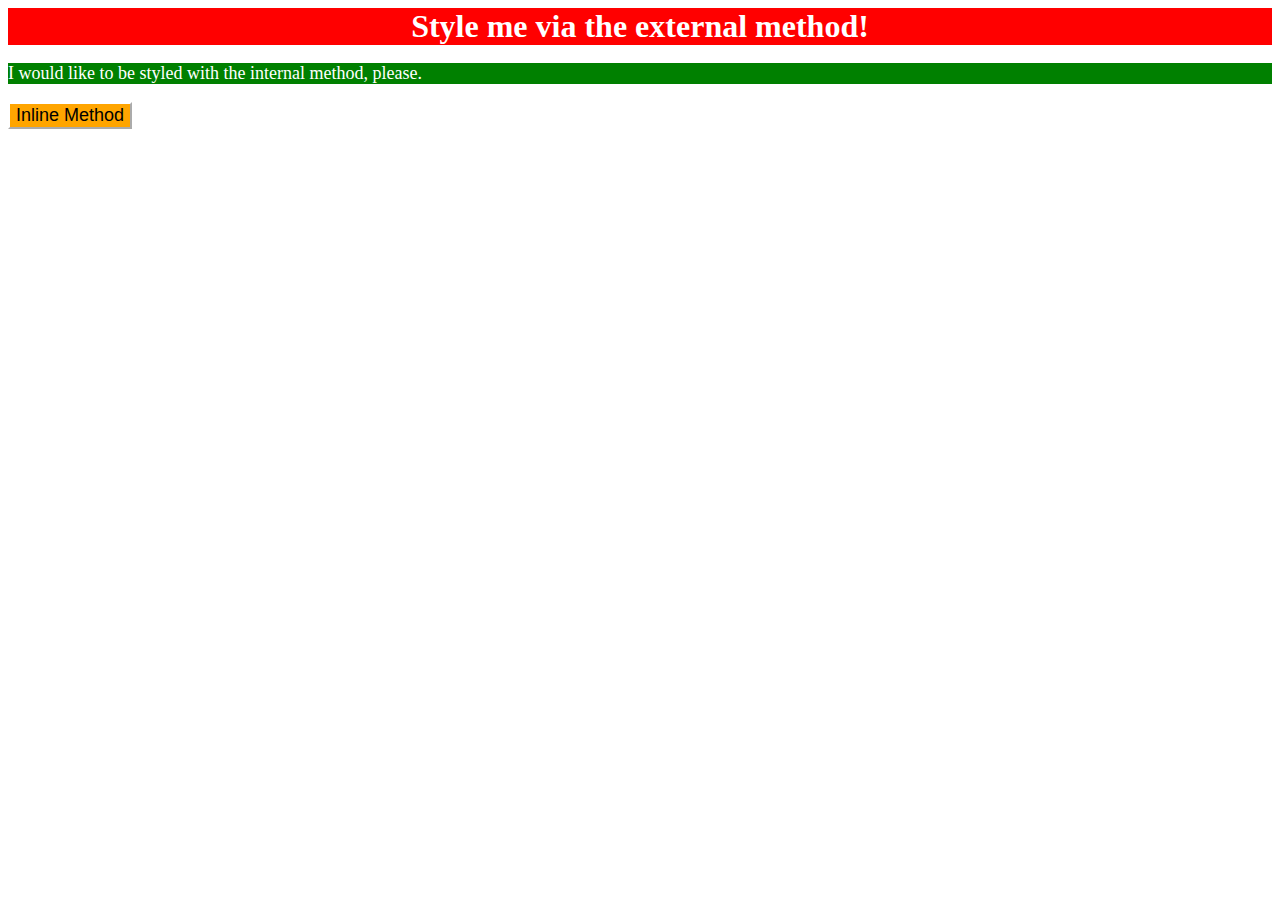
<file: foundations/01-css-methods/index.html>
<!DOCTYPE html>
<html lang="en">
  <head>
    <meta charset="UTF-8">
    <meta http-equiv="X-UA-Compatible" content="IE=edge">
    <meta name="viewport" content="width=device-width, initial-scale=1.0">
    <title>Methods for Adding CSS</title>
    <link rel="stylesheet" href="./style.css">
    <style>
      p {
        background-color: green;
        color: white;
        font-size: 18px;
      }
    </style>
  </head>
  <body>
    <div>Style me via the external method!</div>
    <p>I would like to be styled with the internal method, please.</p>
    <button style="background-color: orange; font-size: 18px; border-color: white;">Inline Method</button>
  </body>
</html>
</file>
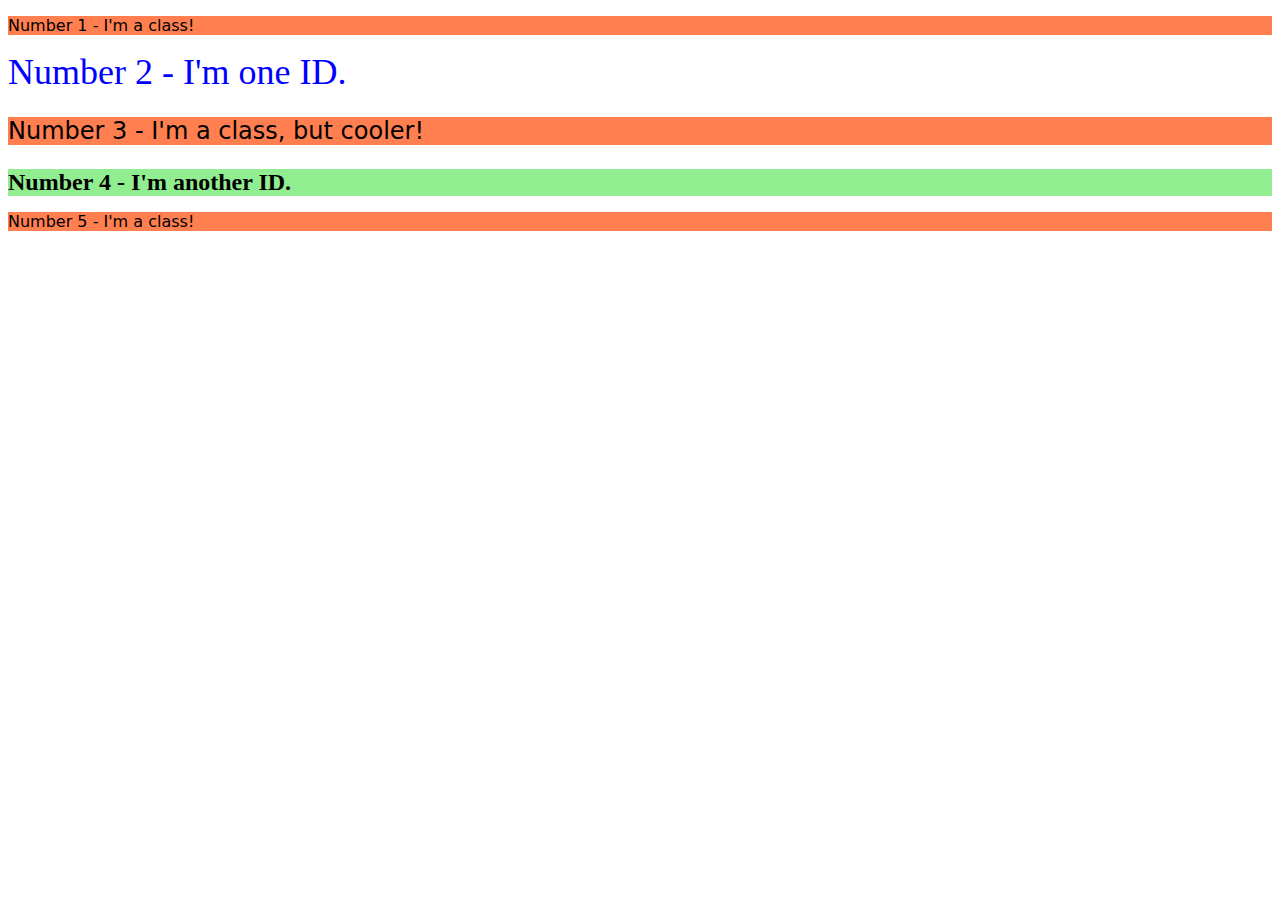
<file: foundations/02-class-id-selectors/index.html>
<!DOCTYPE html>
<html lang="en">
  <head>
    <meta charset="UTF-8">
    <meta http-equiv="X-UA-Compatible" content="IE=edge">
    <meta name="viewport" content="width=device-width, initial-scale=1.0">
    <title>Class and ID Selectors</title>
    <link rel="stylesheet" href="style.css">
  </head>
  <body>
    <p class="odd">Number 1 - I'm a class!</p>
    <div id="number2">Number 2 - I'm one ID.</div>
    <p class="odd cooler">Number 3 - I'm a class, but cooler!</p>
    <div id="number4">Number 4 - I'm another ID.</div>
    <p class="odd">Number 5 - I'm a class!</p>
  </body>
</html>
</file>
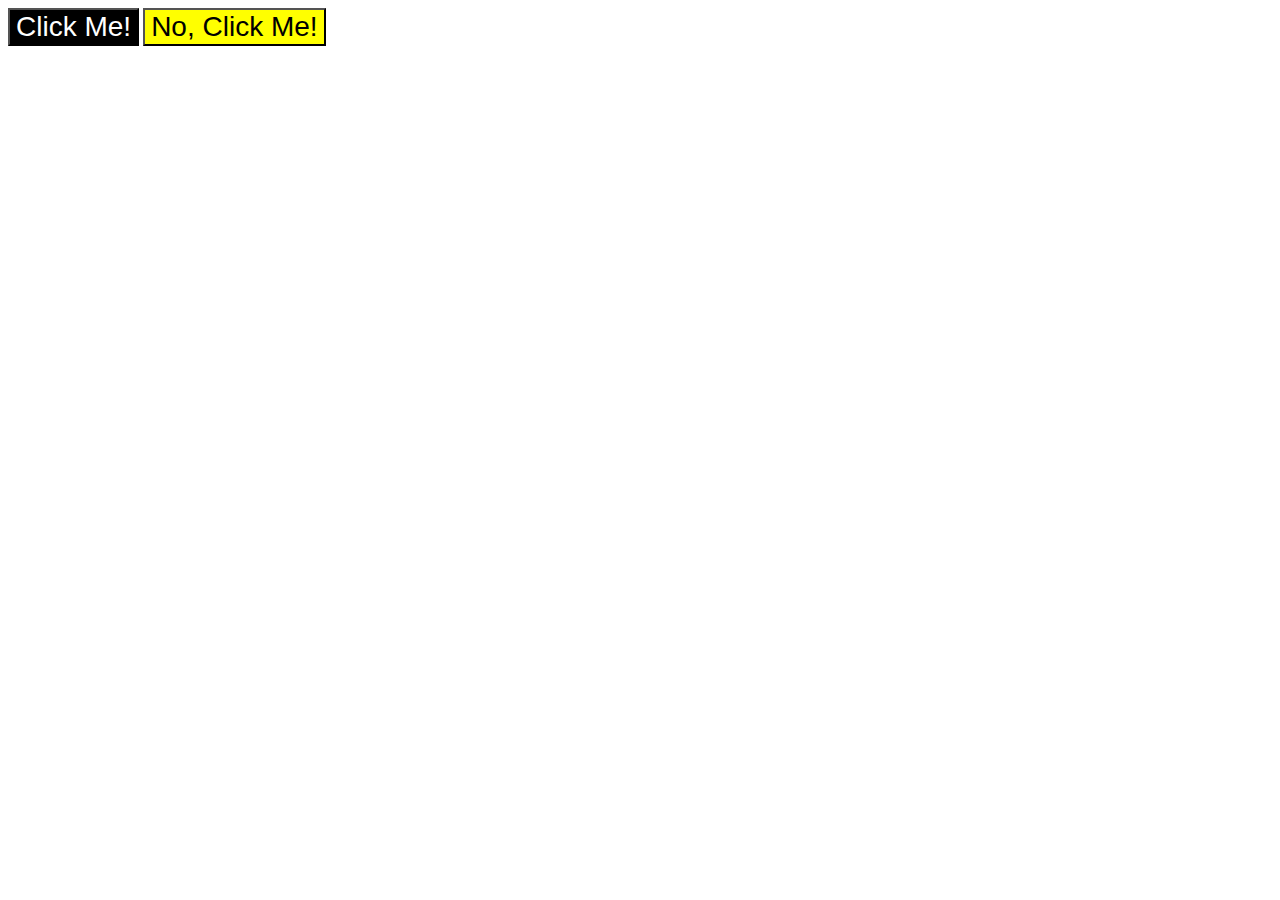
<file: foundations/03-grouping-selectors/index.html>
<!DOCTYPE html>
<html lang="en">
  <head>
    <meta charset="UTF-8">
    <meta http-equiv="X-UA-Compatible" content="IE=edge">
    <meta name="viewport" content="width=device-width, initial-scale=1.0">
    <title>Grouping Selectors</title>
    <link rel="stylesheet" href="style.css">
  </head>
  <body>
    <button class="btn main">Click Me!</button>
    <button class="btn secondary">No, Click Me!</button>
  </body>
</html>
</file>
<file: foundations/01-css-methods/style.css>
body { 
    background-color: white;
}

div { 
    background-color: red;
    color: white;
    text-align: center;
    font-size: 32px;
    font-weight: bold;
}
</file>
<file: foundations/02-class-id-selectors/style.css>
.odd{
    background-color: coral;
    font-family: Verdana, DejaVu Sans, sans-serif;
}
#number2{
    color: blue;
    font-size: 36px;
}
#number4{
    background-color: lightgreen;
    font-size: 24px;
    font-weight: bold;

}


.cooler{
    font-size: 24px;
}
</file>
<file: foundations/03-grouping-selectors/style.css>
.btn {
    font-size: 28px;
    font-family: helvetica, "Times New Roman", sans-serif;
    border-color: black;
}
.main{
    background-color: #000000;
    color: rgb(255, 255, 255);
    font-weight: 370;
}

.secondary{
    background-color:#FFFF00;
    color: black;
}
</file>
